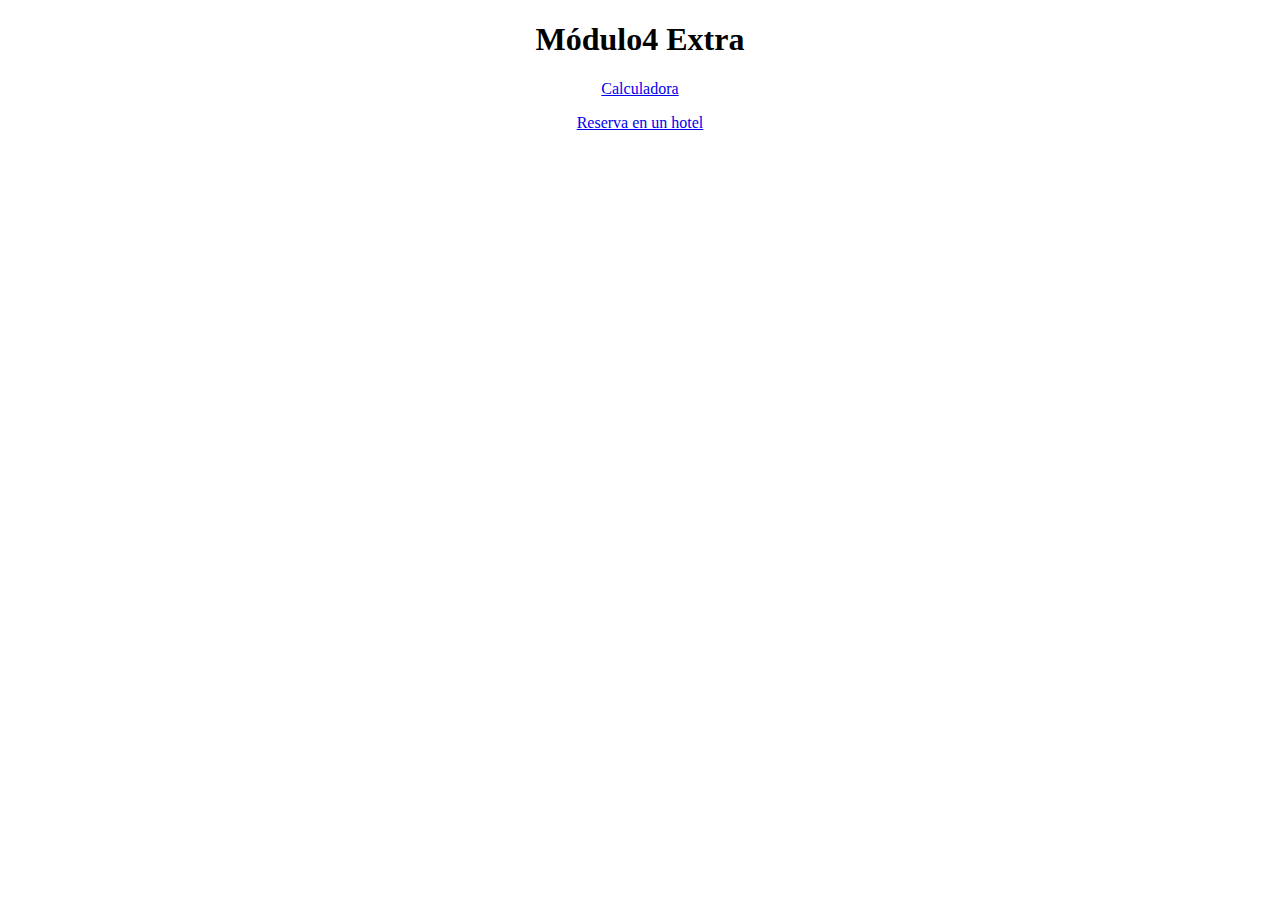
<file: index.html>
<!DOCTYPE html>
<html lang="en">
<head>
    <meta charset="UTF-8">
    <meta http-equiv="X-UA-Compatible" content="IE=edge">
    <meta name="viewport" content="width=device-width, initial-scale=1.0">
    <title>Módulo4 Extra</title>
    <style>
        h1, p {
            text-align: center;
        }
    </style>
</head>
<body>
    <h1>Módulo4 Extra</h1>
    <p><a href="./calculator.html">Calculadora</a></p>
    <p><a href="./reservation.html">Reserva en un hotel</a></p>
</body>
</html>
</file>
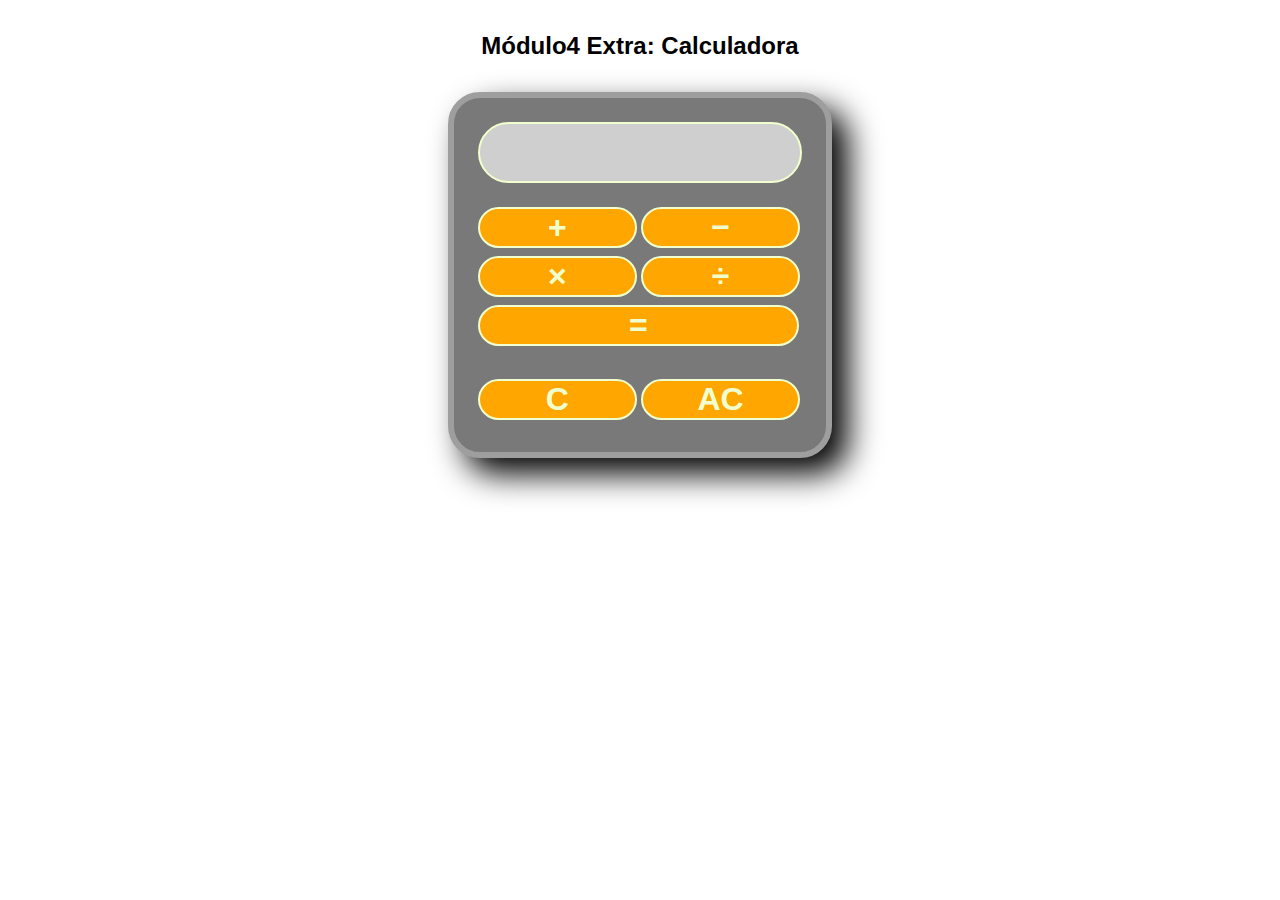
<file: calculator.html>
<!DOCTYPE html>
<html lang="en">
<head>
    <meta charset="UTF-8">
    <meta http-equiv="X-UA-Compatible" content="IE=edge">
    <meta name="viewport" content="width=device-width, initial-scale=1.0">
    <link rel="stylesheet" href="./css/calculator_style.css">
    <link rel="preconnect" href="https://fonts.googleapis.com">
    <link rel="preconnect" href="https://fonts.gstatic.com" crossorigin>
    <link href="https://fonts.googleapis.com/css2?family=Silkscreen&display=swap" rel="stylesheet">
    <title>Módulo4 Extra: Calculadora</title>
</head>
<body>
    <div class="main-container">
        <h1>Módulo4 Extra: Calculadora</h1>
        <div class="calculator">
            <div class="calculator-screen">
                <input type="number" name="screen" id="screenInput">
            </div>
            <div class="calculator-buttons">
                <button id="sum-button">&#43;</button>
                <button id="subtract-button">&#8722;</button>
                <button id="multiply-button">&#215;</button>
                <button id="divide-button">&#247;</button>
                <button class="calculator-button-equal" id="equal-button">&#61;</button>
                <div class="calculator-reset-buttons">
                    <button id="reset-screen-button">C</button>
                    <button id="reset-acumulator-button">AC</button>
                </div>
            </div>
        </div>
    </div>
    <script src="./js/calculator_apps.js"></script>
</body>
</html>
</file>
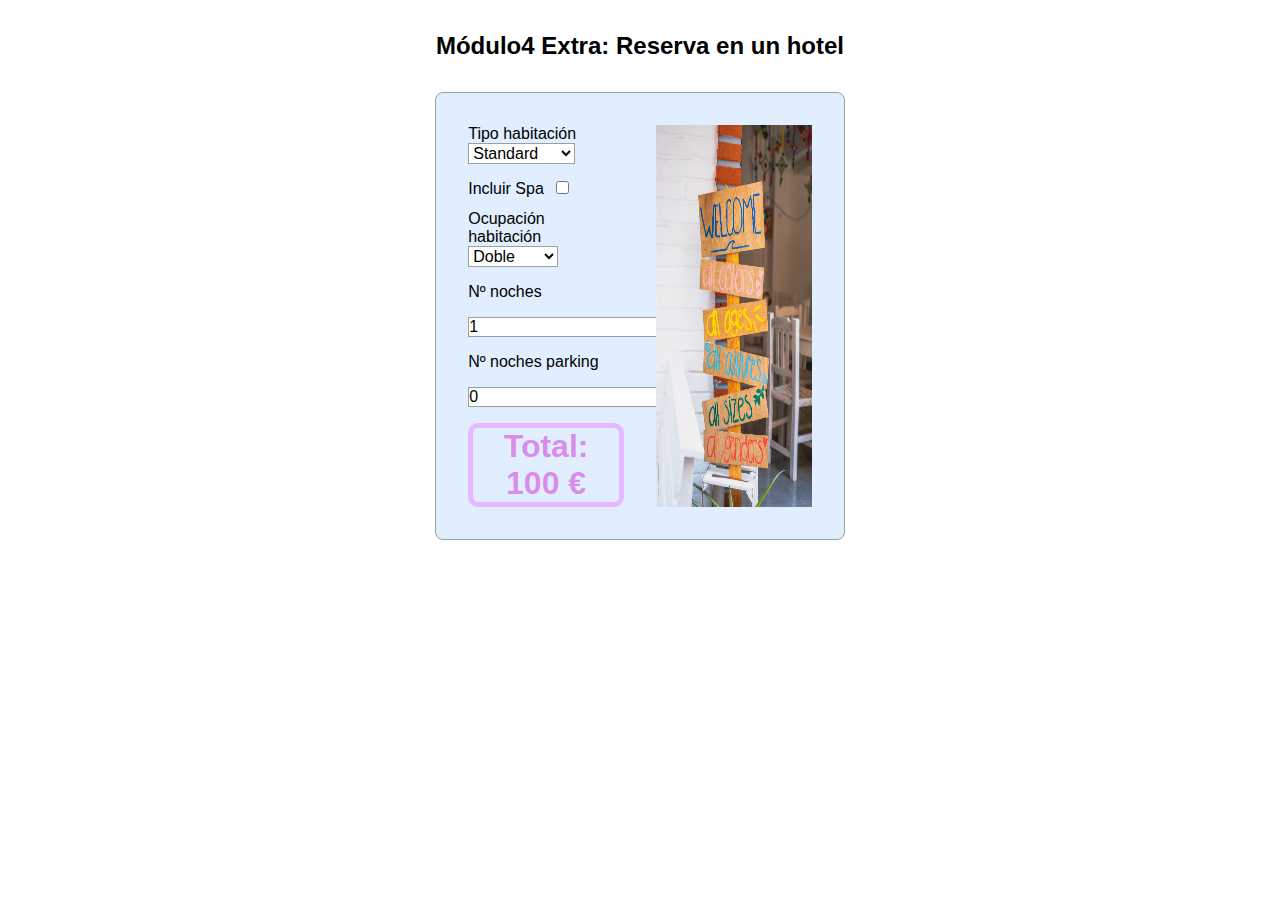
<file: reservation.html>
<!DOCTYPE html>
<html lang="en">
<head>
    <meta charset="UTF-8">
    <meta http-equiv="X-UA-Compatible" content="IE=edge">
    <meta name="viewport" content="width=device-width, initial-scale=1.0">
    <link rel="stylesheet" href="./css/reservation_style.css">
    <title>Módulo4 Extra: Reserva</title>
</head>
<body>
    <h1>Módulo4 Extra: Reserva en un hotel</h1>
    <div class="main-container">
        <div class="form-container">
            <div>
                <label for="room-type">Tipo habitación</label>
                <select name="room-type" id="roomType">
                    <option value="standard" selected>Standard</option>
                    <option value="junior">Junior Suite</option>
                    <option value="suite">Suite</option>
                </select>
            </div>
            <div>
                <label for="spa-service">Incluir Spa</label>
                <input type="checkbox" name="spa-service" id="spaService">
            </div>
            <div>
                <label for="room-occupants">Ocupación habitación</label>
                <select name="room-occupants" id="roomOccupants">
                    <option value="individual">Individual</option>
                    <option value="doble" selected>Doble</option>
                    <option value="triple">Triple</option>
                </select>
            </div>
            <label for="nights">Nº noches</label>
            <input type="number" name="nights" id="numberOfNights" value="1">
            <label for="parking-nights">Nº noches parking</label>
            <input type="number" name="parking-nights" id="numberOfParkingNights" value="0">
            <div class="amount-container"><span class="amount">Total: </span><span id="totalAmount" class="amount">0</span><span class="amount"> &#8364;</span></div>
        </div>
        <div class="image-container">
            <img src="./img/welcome_everybody.jpg" alt="welcome all colors, ages, cultures, sizes and genders">
        </div>
    </div>
    <script src="./js/reservation_apps.js"></script>
</body>
</html>
</file>
<file: css/calculator_style.css>
* {
    margin: 0px;
    padding: 0px;
    border: 0px none #ffffff;
    font-family: Arial, Helvetica, sans-serif;
    font-weight: normal;
    font-size: medium;
    background-color: #ffffff;
    color: #000000;
    box-sizing: border-box;
}

.main-container {
    width: 30%;
    margin: auto;
}

h1 {
    font-size: 24px;
    font-weight: bold;
    text-align: center;
    margin: 32px;
}

.calculator {
    border: 6px solid #9e9e9e;
    border-radius: 32px;
    background-color: #797979;
    box-shadow: 16px 16px 32px;
}

.calculator-screen, .calculator-buttons {
    margin: 24px;
    background-color: transparent;
}

.calculator-screen * {
    display: block;
    background-color: transparent;
    color: #000000;
}

.calculator-screen label {
    color: #f1ffce;
    margin-left: 8px;
}

.calculator-screen input {
    margin-top:4px;
    margin-bottom: 16px;
    padding: 8px;
    background-color: #cfcfcf;
    border: 2px solid #f1ffce;
    border-radius: 32px;
    width: 100%;
    font-family: 'Silkscreen', cursive;
    font-size: xx-large;
    font-weight: bold;
}

.calculator-buttons button {
    width: 49%;
    margin-bottom: 8px;
    background-color: #ffa600;
    color: #f1ffce;
    font-weight: bold;
    font-size: xx-large;
    border: 2px solid #f1ffce;
    border-radius: 32px;
}

.calculator-buttons button:active {
    background-color: #cf8700;
    color: #cad6aa;
    border-color: #cad6aa;
    position: relative;
    top: 2px;
}

.calculator-buttons .calculator-button-equal {
    width: 99%;
}

.calculator-reset-buttons {
    background-color: transparent;
    margin-top: 25px;
}
</file>
<file: css/reservation_style.css>
* {
    margin: 0px;
    padding: 0px;
    border: 0px none #ffffff;
    font-family: Arial, Helvetica, sans-serif;
    font-weight: normal;
    font-size: medium;
    background-color: #ffffff;
    color: #000000;
    box-sizing: border-box;
}

h1 {
    font-size: 24px;
    font-weight: bold;
    text-align: center;
    margin: 32px;
}

.main-container {
    width: 32%;
    margin: auto;
    display:flex;
    justify-content: space-between;
    border: 1px solid #9e9e9e;
    border-radius: 8px;
    padding: 16px;
    background-color: #006eff1e;
}

.form-container {
    width: 50%;
    background-color: transparent;
    padding: 16px;
}

.form-container div, .form-container label, .form-container span{
    background-color: transparent;
}

.form-container div, .form-container > label {
    display: block;
}

select, input {
    border: 1px solid #9e9e9e;
    margin-bottom: 16px;
}

label {
    margin-right: 8px;
    margin-bottom: 16px;
}

.image-container {
    width: 50%;
    padding: 16px;        
    background-color: transparent
}

.image-container img{
    max-width: 100%;
    min-height: 100%;
}

.amount-container{
    border: 5px solid #ff00ff3a;
    text-align: center;
    border-radius: 10px;
}

.amount {
    font-size: xx-large;
    font-weight: bold;
    color: #d11dd17c;
}
</file>
